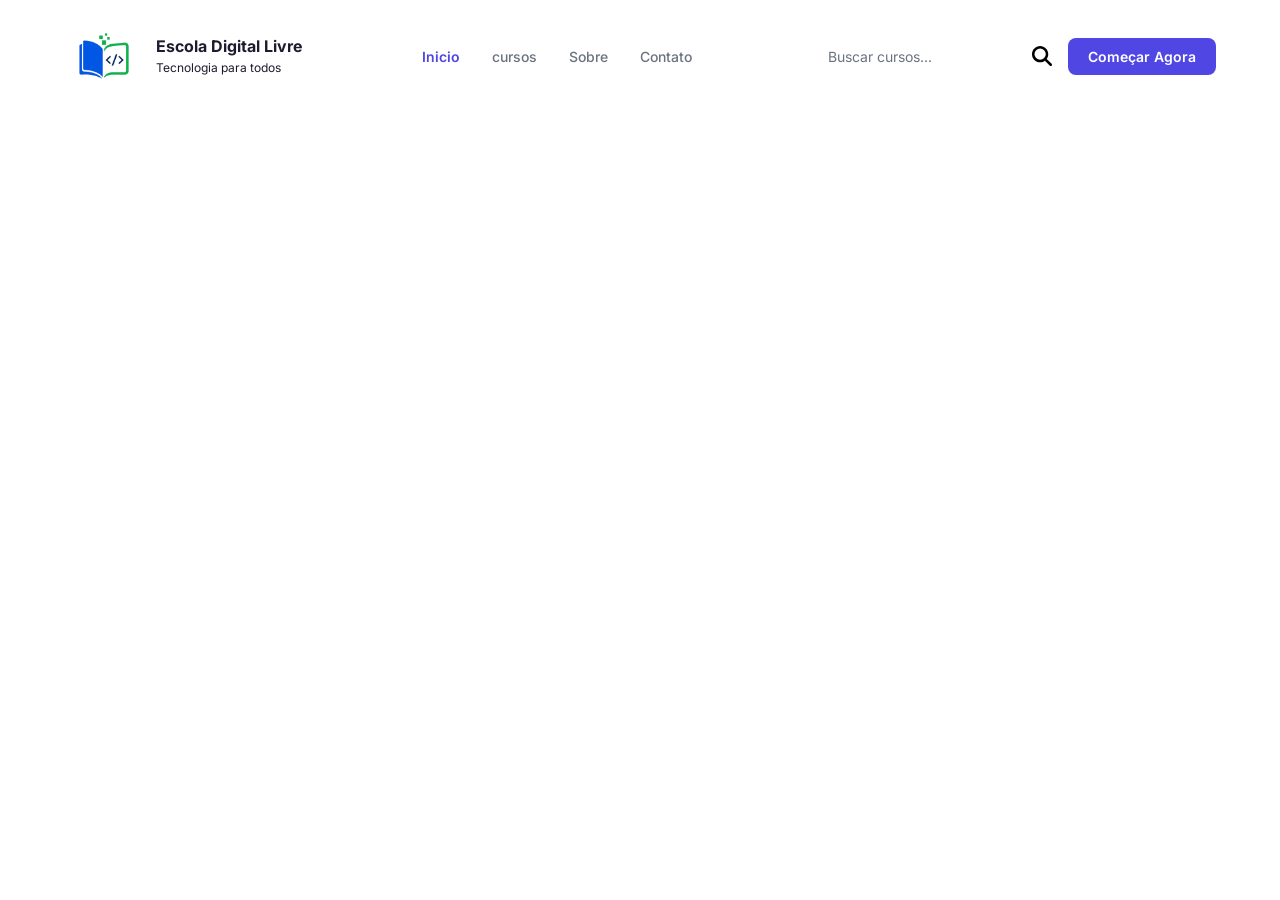
<file: index.html>
<!DOCTYPE html>
<!-- Declara q este documento usa HTML5 -->

<html lang="pt-BR">
<!-- elementro raiz da página. lang define o idioma -->

<head>
    <!-- informações de bastidores: não aparecem diretamente na tela -->

    <meta charset="UTF-8"> <!-- Codificação de caracteres, garante acentos corretos-->

    <meta name="viewport" content="width=device-width, initial-scale=1.0">
    <!-- ativa a responsividade em dispositivos móveis -->

    <title>Escola Digital Livre</title>
    <!-- titulo exibido na aba do navegador -->

    <link rel="stylesheet" href="style.css">
    <!-- conecta o arquivo de estilos (CSS) -->

    <link rel="preconnect" href="https://fonts.googleapis.com">
    <link rel="preconnect" href="https://fonts.gstatic.com" crossorigin>
    <link
        href="https://fonts.googleapis.com/css2?family=Inter:ital,opsz,wght@0,14..32,100..900;1,14..32,100..900&display=swap"
        rel="stylesheet">

</head>

<body>
    <!-- Tudo que o usuario vê e interage fica aqui -->

    <header class="header">
        <!-- tag semantica: indica o cabeçalho da página -->

        <div class="header-container">
            <!-- Container que agrupa e centraliza o conteúdo do header -->
            <a href="#" class="logo">
                <!-- Logo clicável, leva para a home -->

                <img src="assets/logo.png" alt="logo Educação Digital Livre" width="60px">

                <span>
                    <!-- span: elemento de texto inline, nãos -->
                    <span class="logo-title">Escola Digital Livre</span> <br>
                    <span class="logo-subtitle">Tecnologia para todos</span>

                </span>
            </a>
            <nav class="main-nav">
                <!-- tag semântica para o menu de mavegação -->

                <a href="index.html" class="nav-link active">Inicio</a>
                <a href="cursos.html" class="nav-link">cursos</a>
                <a href="#" class="nav-link">Sobre</a>
                <a href="#" class="nav-link">Contato</a>
            </nav>

            <div class="header-actions">
                <!-- Agrupa os botões de busca e botão CTA -->
                <div class="search-box">
                    <input type="text" placeholder="Buscar cursos...">
                    <svg xmlns="http://w3.org" viewBox="0 0 512 512" width="20" height="20">
                        <path fill="currentColor"
                            d="M416 208c0 45.9-14.9 88.3-40 122.7L502.6 457.4c12.5 12.5 12.5 32.8 0 45.3s-32.8 12.5-45.3 0L330.7 376c-34.4 25.1-76.8 40-122.7 40C93.1 416 0 322.9 0 208S93.1 0 208 0S416 93.1 416 208zM208 352a144 144 0 1 0 0-288 144 144 0 1 0 0 288z" />
                    </svg>

                </div>

                <button class="btn-primary">Começar Agora</button>

            </div>
        </div>

    </header>

    <main class="main">

    </main>

    <footer class="footer">

    </footer>
</body>

</html>
</file>
<file: style.css>
:root{
    --color-primary: #4f46e3;
    --color-primary-dark: #4339ca;
    --color-text: #1e1b2e;
    --color-text-ligth: #6b7280;
    --color-bg: #fff;
    --font-main: 'inter', sans serif;
}

*{
    margin: 0;
    padding: 0;
    box-sizing: border-box;
}

body{
    font-family: var(--font-main);
}

.header{
    width: 100%;
    background-color: var(--color-bg);
    border-bottom: 1px solid var(--color-border);    
    position: sticky; /*header gruda no topo da página*/
    top: 0;
    z-index: 100;
}

.header-container{
    max-width: 1200px;
    margin: 0 auto;
    padding: 16px 24px;
    display: flex;
    align-items: center;
    justify-content: space-between;
    gap: 24px;
}

.logo{
    display: flex;
    align-items: center;
    gap: 12px;
    text-decoration: none;
}

.logo img{
    width:80px;
    object-fit: contain;
}

.logo-text{
    display: flex;
    flex-direction: column;
}

.logo-title{
    font-size: 16px;
    font-weight: 700;
    color: var(--color-text);
}
.logo-subtitle{
    font-size: 12px;
    font-weight: 400;
    color: var(--color-text);
}

/*NAVEGAÇÃO menu*/

.main-nav {
    display: flex;
    align-items: center;
    gap:32px;
}

.nav-link{
    text-decoration: none;
    font-size: 14px;
    font-weight: 500;
    color: var(--color-text-ligth);
    transition: color 0.2s ease;
}

.nav-link:hover{
    color: var(--color-text);
}

.nav-link.active{
    color: var(--color-primary);
    font-weight: 600;
}

.header-actions{
    display: flex;
    align-items: center;
    gap: 16px;
}

.search-box{
    position: relative;
    display: flex;
    align-items: center;
}
.search-box input{
    font-family: var(--font-main);
    width: 220px;
    padding: 10px 40px 10px 16px;
    border: 1px solid var(--color-border);
    border-radius: 8px;
    font-size: 14px;
    outline: none;
}
.search-box input:focus{
    border-color: var(--color-primary);
}
.search-box input::placeholder{
    color: var(--color-text-ligth);
}

.search-icon{
    position: absolute;
    right: 14px;
    fill: var(--color-text-ligth);
    pointer-events: none;
    width: 25px;
}
.btn-primary{
    font-family: var(--font-main);
    background-color: var(--color-primary);
    color: #fff;
    border: none;
    padding: 10px 20px;
    border-radius: 8px;
    font-size: 14px;
    font-weight: 600;
    cursor: pointer;
    white-space: nowrap;
}

.btn-primary:hover{
    background-color: var(--color-primary-dark);
}
</file>
